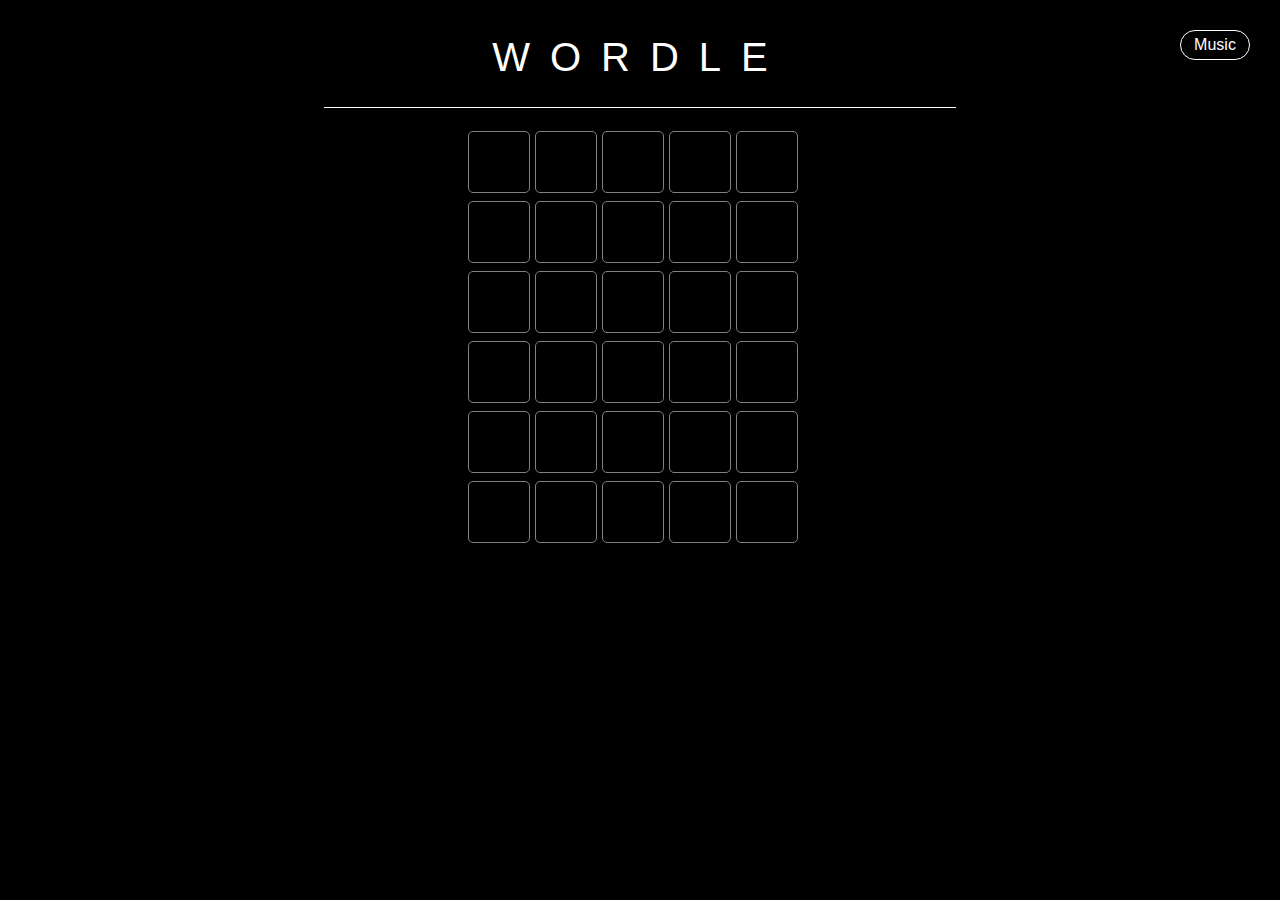
<file: index.html>
<!DOCTYPE html>
<html lang="en">
  <head>
    <meta charset="UTF-8" />
    <meta name="viewport" content="width=device-width, initial-scale=1.0" />
    <title>Wordle</title>
    <link rel="stylesheet" href="wordle.css" />
    <script src="wordle.js"></script>
  </head>
  <body>
    <h1 id="title">WORDLE</h1>
    <hr />
    <br />
    <div id="gameboard"></div>
    <br />x
    <button id ="play">Music</button>
    <audio id="audioPlayer" loop>
      <source src="Wordle.mp3" type="audio/mpeg">
      </audio>
    <h1 id="answer"></h1>
       <!-- Correct Modal -->
       <div class="correctModal" id="correctModal">
        <div class="correctModal-header">
            <div class="correctModal-title">You've Won!</div>
        </div>
        <div class="correctModal-body">You guessed the right word</div>
        <div class="correctModal-answer" id='correctWord'></div>
        <button data-close-button class="close-button">Play again</button>
    </div>

    <!-- Wrong Modal -->
    <div class="wrongModal" id="wrongModal">
        <div class="wrongModal-header">
            <div class="wrongModal-title">Yikes!</div>
        </div>
        <div class="wrongModal-body">The correct answer is</div>
        <div class="wrongModal-answer" id="correctWord2"></div>
        <button data-close-button class="close-button">Play again</button>
    </div>

    <!-- Overlay -->
    <div id="overlay"></div>

</html>
</file>
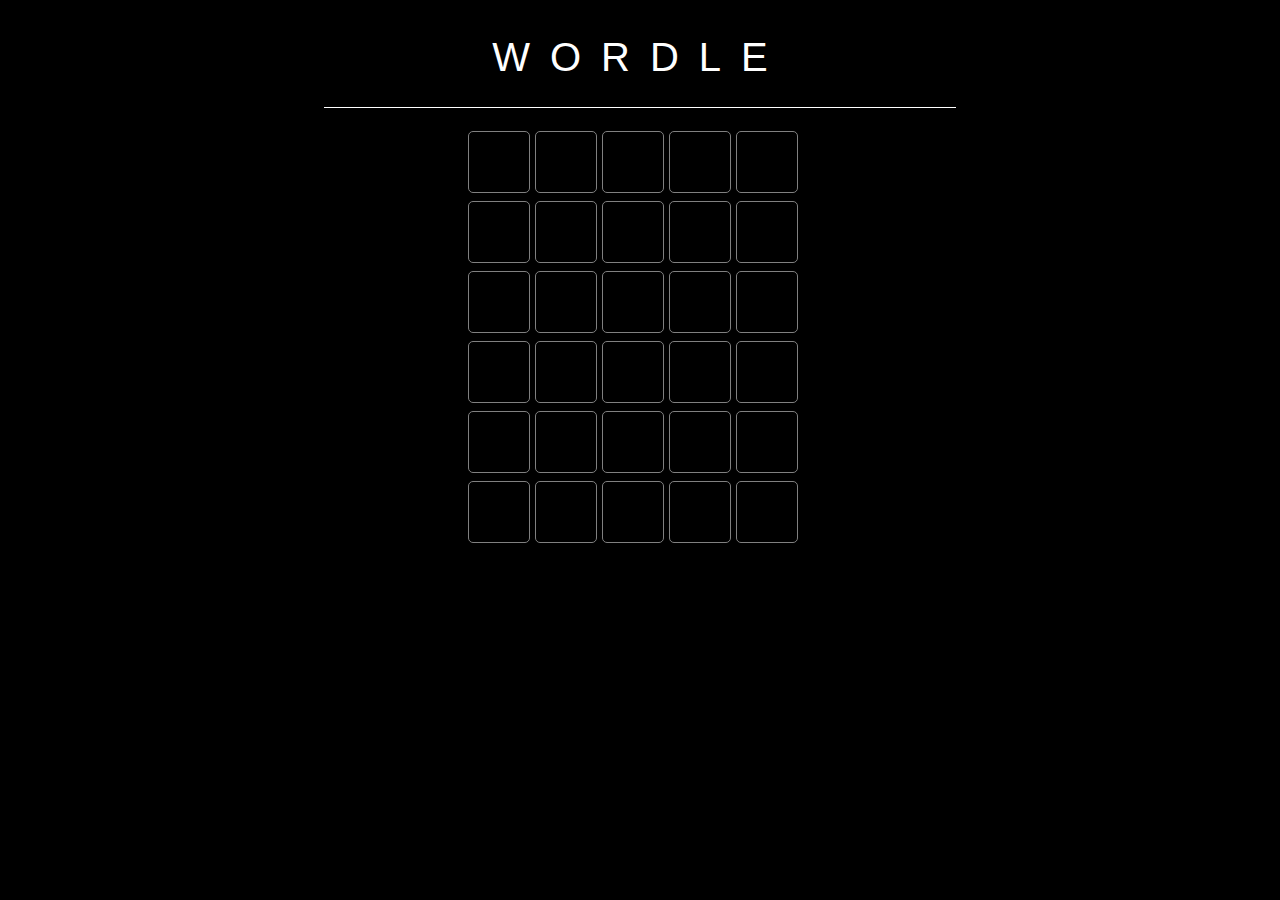
<file: wordle.html>
<!DOCTYPE html>
<html lang="en">
  <head>
    <meta charset="UTF-8" />
    <meta name="viewport" content="width=device-width, initial-scale=1.0" />
    <title>Wordle</title>
    <link rel="stylesheet" href="wordle.css" />
    <script src="wordle.js"></script>
  </head>
  <body>
    <h1 id="title">WORDLE</h1>
    <hr />
    <br />
    <div id="gameboard"></div>
    <br />
    <h1 id="answer"></h1>
       <!-- Correct Modal -->
       <div class="correctModal" id="correctModal">
        <div class="correctModal-header">
            <div class="correctModal-title">You've Won!</div>
        </div>
        <div class="correctModal-body">You guessed the right word</div>
        <div class="correctModal-answer" id='correctWord'></div>
        <button data-close-button class="close-button">Play again</button>
    </div>

    <!-- Wrong Modal -->
    <div class="wrongModal" id="wrongModal">
        <div class="wrongModal-header">
            <div class="wrongModal-title">Yikes!</div>
        </div>
        <div class="wrongModal-body">The correct answer is</div>
        <div class="wrongModal-answer" id="correctWord2"></div>
        <button data-close-button class="close-button">Play again</button>
    </div>

    <!-- Overlay -->
    <div id="overlay"></div>

</html>
</file>
<file: wordle.css>
body {
  font-family: Verdana, Geneva, Tahoma, sans-serif;
  background-color: black;
  text-align: center;
  display: flex;
  flex-direction: column;
}

hr {
  width: 50%;
  margin: 0 auto;
  border: none;
  border-top: 1px solid white;
}

#title {
  color: white;
  font-size: 40px;
  font-weight: 100;
  letter-spacing: 20px;
}

#answer {
  color: white;
}

#gameboard {
  width: 350px;
  height: 420px;
  margin: 0 auto;
  margin-top: 3px;
  display: flex;
  flex-wrap: wrap;
}

.tile {
  /* box */
  border: 0.5px solid gray;
  width: 60px;
  height: 60px;
  margin: 2.5px;
  border-radius: 5px;

  /* Text */
  color: white;
  font-size: 26px;
  font-weight: normal;
  display: flex;
  justify-content: center;
  align-items: center;
}

.correct {
  background-color: #5fb806;
  color: black;
  animation: flip 0.5s ease forwards;
}

.present {
  background-color: #ead300;
  color: black;
  animation: flip 0.5s ease forwards;
}

.missing {
  background-color: darkgrey;
  color: black;
  animation: flip 0.5s ease forwards;
}

/* Correct Modal CSS */

.correctModal {
  position: fixed;
  display: flex;
  flex-direction: column;
  justify-content: center;
  align-items: center;
  top: 50%;
  left: 50%;
  transform: translate(-50%, -50%);
  transition: 200ms ease-in-out;
  border: none;
  background-color: white;
  border-radius: 20px;
  z-index: 10;
  width: 500px;
  max-width: 80%;
  opacity: 0;
  pointer-events: none;
}

.correctModal.active {
  opacity: 1;
  pointer-events: auto;
}

.correctModal-header {
  font-size: 24px;
  margin-top: 20px;
  margin-bottom: 5px;
  color: #5fb806;
  font-weight: bold;
}

.correctModal-body {
  font-size: 18px;
  margin-top: 10px;
}

.correctModal-answer {
  font-size: 20px;
  margin-top: 20px;
  color: darkgreen;
  font-weight: bold;
}

.correctModal .close-button {
  cursor: pointer;
  margin-top: 30px;
  margin-bottom: 30px;
  font-size: 18px;
  padding: 10px 20px;
  color: white;
  background-color: black;
  border-radius: 20px;
  border: none;
}

/* Wrong Modal CSS */

.wrongModal {
  position: fixed;
  display: flex;
  flex-direction: column;
  justify-content: center;
  align-items: center;
  top: 50%;
  left: 50%;
  transform: translate(-50%, -50%); /* Adjusted */
  transition: 200ms ease-in-out;
  border: none;
  background-color: white;
  border-radius: 20px;
  z-index: 10;
  width: 500px;
  max-width: 80%;
  opacity: 0;
  pointer-events: none;
}

.wrongModal.active {
  opacity: 1;
  pointer-events: auto;
}

.wrongModal-header {
  font-size: 24px;
  margin-top: 20px;
  margin-bottom: 5px;
}

.wrongModal-body {
  font-size: 18px;
}

.wrongModal-answer {
  font-size: 20px;
  margin-top: 20px;
  color: darkgreen;
  font-weight: bold;
}

.wrongModal .close-button {
  cursor: pointer;
  margin-top: 30px;
  margin-bottom: 30px;
  font-size: 18px;
  padding: 10px 20px;
  color: white;
  background-color: black;
  border-radius: 20px;
  border: none;
}


@keyframes flip {
  0% {
    transform: rotateX(0);
  }
  45% {
    transform: rotateX(90deg);
  }
  55% {
    transform: rotateX(90deg);
  }
  100% {
    transform: rotateX(0);
  }
}

#play {
  width: 70px;
  height: 30px;
  background-color: black;
  border-radius: 15px;
  border: 0.5px solid white;
  font-family: Verdana, Geneva, Tahoma, sans-serif;
  font-size: 16px;
  color: white;
  display: flex;
  align-items: center;
  justify-content: center;
  margin: 0 auto;
  position: absolute;
  top: 0;
  right: 0;
  margin-top: 30px;
  margin-right: 30px;
}
</file>
